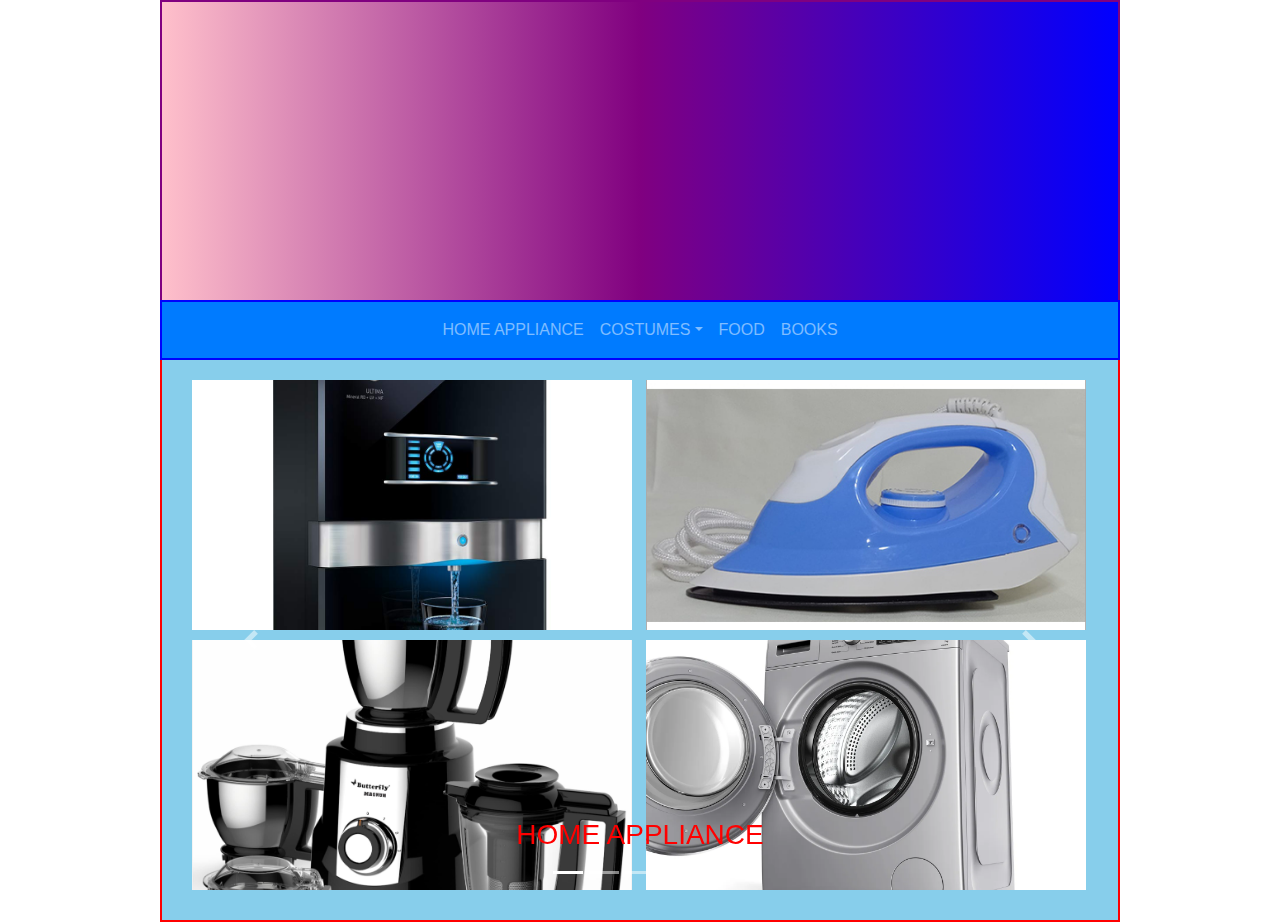
<file: index.html>
<html>
<head>
<link rel="stylesheet" href="https://cdn.jsdelivr.net/npm/bootstrap@4.6.2/dist/css/bootstrap.min.css">

<!-- jQuery library -->
<script src="https://cdn.jsdelivr.net/npm/jquery@3.7.1/dist/jquery.slim.min.js"></script>

<!-- Popper JS -->
<script src="https://cdn.jsdelivr.net/npm/popper.js@1.16.1/dist/umd/popper.min.js"></script>

<!-- Latest compiled JavaScript -->
<script src="https://cdn.jsdelivr.net/npm/bootstrap@4.6.2/dist/js/bootstrap.bundle.min.js"></script>
<link rel="stylesheet" href="https://cdn.jsdelivr.net/npm/bootstrap-icons@1.13.1/font/bootstrap-icons.min.css">
<link rel="stylesheet" href="style.css">
<script src="https://ajax.googleapis.com/ajax/libs/jquery/3.7.1/jquery.min.js"></script>
</head>
<body>
<header>

</header>
<nav class="navbar navbar-expand-md bg-primary navbar-dark" style="width:960px;margin:auto;border:2px solid blue;">
  
  <button class="navbar-toggler" data-toggle="collapse" data-target="#mynavbar">  
    <span class="navbar-toggler-icon"></span>
  </button>

  <div class="collapse navbar-collapse justify-content-center" style="text-align:center;" id="mynavbar">
  <ul class="navbar-nav">
    <li class="nav-item"><a class="nav-link "role="button" onclick="displayItems(1)">HOME APPLIANCE</a></li>
  <li class="nav-item dropdown">
    <a class="nav-link dropdown-toggle" data-toggle="dropdown" role="button">COSTUMES</a>
    <div class="dropdown-menu">
      <a class="dropdown-item" role="button" onclick="displayItems(2)">MEN'S WEAR</a>
      <a class="dropdown-item" role="button" onclick="displayItems(3)">WOMEN'S WEAR</a>
      </div>


      </li>
      <li class="nav-item"><a class="nav-link "role="button" onclick="displayItems(4)">FOOD</a></li>
      <li class="nav-item"><a class="nav-link" role="button" onclick="displayItems(5)">BOOKS</a></li>

      
      </ul>
    </div>
  </nav>
  <div class="myRow">
  <div id="demo" class="carousel slide" data-ride="carousel">
  
    <!--Indicators-->
    <ul class="carousel-indicators">
      <li data-target="#demo" data-slide-to="0" class="active"></li>
      <li data-target="#demo" data-slide-to="1"></li>
      <li data-target="#demo" data-slide-to="2"></li>
      <li data-target="#demo" data-slide-to="3"></li>
      <li data-target="#demo" data-slide-to="4"></li>
      </ul>

      <!--The slideshow-->
      <div class="carousel-inner">
        <div class="carousel-item active">
          <img src="purifer.jpg">
          <img src="iron box.jpg"><br>
          <img src="mixer.jpg">
          <img src="washing machine.webp">
          <div class="carousel-caption">
          <h3>HOME APPLIANCE</h3>
          </div>

          </div>
          <div class="carousel-item">
            <img src="blue legenha.jpg">
            <img src="silk saree.webp"><br>
            <img src="pink saree.jpg">
            <img src="gold frock.Webp" style="object-position:0px 1px;">
           

            <div class="carousel-caption">
              <h3>WOMENS WEAR</h3>

              </div>
            </div>


            <div class="carousel-item">

              <img src="briyani.jpg">
              <img src="burger.jpg"><br>
              <img src="pizza.jpg">
              <img src="juice.jpg">
              
              <div class="carousel-caption">
                <h3>FOOD</h3>
              </div>
              </div>
            
            <div class="carousel-item">
              <img src="Atlas book.jpg">
              <img src="computer book.jpg"><br>
              <img src="Electroics book.jpg">
              <img src="Economics book.jpg">
              
              <div class="carousel-caption">
                <h3>BOOKS</h3>
              </div>
              </div>

          

          <div class="carousel-item">
            <img src="blue shirt.jpg">
            <img src="black shirt.jpg"><br>
            <img src="suit.jpg">
            <img src="velvet suit.jpg">
            
            <div class="carousel-caption">
              <h3>MEN'S WEAR</h3>
            </div>
          </div>
        </div>

                <!--Left and right controls-->
          <a class="carousel-control-prev" href="#demo" data-slide="prev">
              <span class="carousel-control-prev-icon"></span>
          </a>
          <a class="carousel-control-next" href="#demo" data-slide="next">
              <span class="carousel-control-next-icon"></span>
          </a>
          </div>
    </div>
  


<div id="flexOutput"></div>
<div id="finalBill"></div>


<script src="js/app.js"></script>






   </body>





</html>
</file>
<file: style.css>
header
{
   width:960px;
   height:300px;
   background-image:linear-gradient(to right, pink, purple,blue);
   border-width:2px 2px 0px 2px ;
   border-color:purple;
   border-style:solid;
   margin:auto;

}

.myRow
{
    width:960px;
    padding:20px;
    height:530px;
    box-sizing:border-box;
    background-color:skyblue;
    margin:auto;
    border-width:0px 2px 2px 2px;
    border-color:red;
    border-style:solid;
    height:auto;

}
.myRow .carousel-inner
{
    margin:auto;
    padding:0px;
    box-sizing:border-box;




}

.carousel-item img
{
    width:440px;
    height:250px;
    margin-left:10px;
    margin-bottom:10px;
    object-fit:cover;

}


.carousel-caption h3
{
    color:red;
}


#flexOutput
{
    width:auto;
    padding:0px;
}

#flexContainer
{

    display:flex;
    flex-direction:column;
    width:310px;
    height:400px;
    overflow-y:auto;
    position:fixed;
    top:0px;
    right:30px;


}
#flexContainer > div
{
    width:310px;
    height:190px;
    padding:20px;
    box-sizing:border-box;
    background-image:linear-gradient(to right bottom,orange,yellow);
    border:2px solid red;
    margin-bottom:0px;

}

#flexContainer > h2
{
    color:red;
    margin:0px;
    padding:0px;

}

#flexContainer button
{
    float:right;
    margin-right:10px;
    height:auto



}

#flexContainer hr
{
    margin-bottom:10px;

}

#flexContainer #buttons
{
    width:310px;
    height:auto;
    padding:0px;
    margin:0px;
    border:none;
    
}

#finalBill{width:550px;top:10px;left:350px;position:fixed;height:560px;display:none;z-index:5;overflow-y:auto;}
	#finalBill #bankInfo{width:530px;padding:10px;box-sizing:border-box;height:210px;overflow-y:auto;}
	#finalBill #billTable{background-color:maroon;width:530px;padding:30px;box-sizing:border-box;height:310px;overflow-y:auto;}
	#finalBill #buttons2{width:530px;padding:0px 10px 0px 10px;height:50px;}

#finalBill h2
{
	margin:auto;
	padding:0px;
	color:white;
	
}

#bankInfo img
{
	width:30px;
	margin:auto auto auto 15px;
}

#bankInfo input[type="text"]
{
	border-radius:4px;
	border:1px solid black;
}

#bankInfo input[type="password"]
{
	border-radius:4px;
}

#finalBill #buttons2
{width:530px;padding:0px 10px 0px 10px;}

#buttons2 #backToCart
{
	float:left;
	margin:0px auto 0px 10px;
	height:50px;
}

#buttons2 #pay
{
	float:right;
	margin:0px 10px 0px auto;
	height:50px;
}

.table-product-heading
{
	width:140px;
	height:50px;
	padding:20px;
	box-sizing:border-box;
	color:white;
	text-align:center;
}

.table-items-heading
{
	width:50px;
	height:50px;
	padding:20px;
	box-sizing:border-box;
	color:white;
	text-align:center;
}

.table-product-content
{
	width:140px;
	height:140px;
	padding:20px;
	box-sizing:border-box;
	text-align:center;
}

.table-product-items
{
	width:50px;
	height:140px;
	text-align:center;
	padding:20px;
	box-sizing:border-box;
	color:white;
}

.table-product-total
{
	width:70px;
	padding:20px;
	text-align:center;
	height:140px;
	box-sizing:border-box;
	color:white;
}

.table-total-heading
{
	width:70px;
	height:50px;
	padding:20px;
	box-sizing:border-box;
	color:white;
	text-align:center;
}

#billTable table
{
	width:310px;
	height:auto;
	margin:auto;
	border:1px solid white;
	border-collapse:collapse;
}
#billTable th,td
{
	color:white;
	border:1px solid white;
	font-weight:600;
}



#buttons2 #backToCart
{
	float:left;
	margin:0px auto 0px 10px;
	height:50px;
}

#buttons2 #pay
{
	float:right;
	margin:0px 10px 0px auto;
	height:50px;
}
</file>
